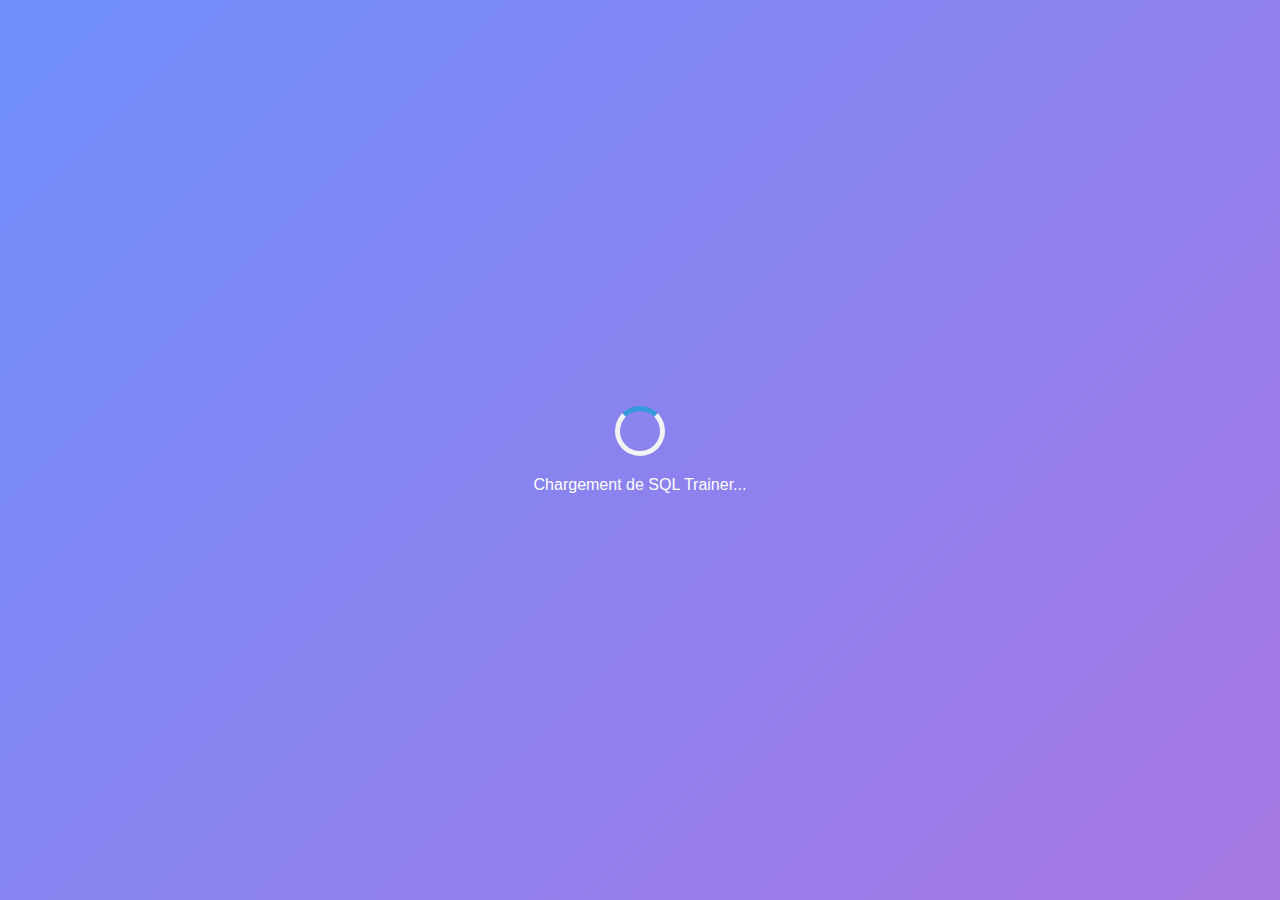
<file: index.html>
<!DOCTYPE html>
<html lang="fr">

<head>
    <meta charset="UTF-8">
    <meta name="viewport" content="width=device-width, initial-scale=1.0">
    <title>SQL Trainer - Connexion</title>
    <link rel="stylesheet" href="css/style.css">
</head>

<body>
    <div class="login-container">
        <div class="loading-screen" id="loadingScreen">
            <div class="loader"></div>
            <p>Chargement de SQL Trainer...</p>
        </div>

        <div class="login-form" id="loginForm" style="display: none;">
            <div class="logo">
                <h1>SQL Trainer</h1>
                <p>Simulation d'interface de base de données</p>
            </div>

            <form id="loginFormElement">
                <div class="form-group">
                    <label for="username">Nom d'utilisateur</label>
                    <input type="text" id="username" required placeholder="Admin">
                </div>

                
                <div class="form-group">
                    <label for="password">Mot de passe</label>
                    <input type="password" id="password" required placeholder="Nels123">
                </div>

                <button type="submit" class="btn-login">Se connecter</button>
            </form>
            <div class="login-footer">
                <p>Utilisez Admin / Nels123 pour vous connecter</p>
                <a href="Documentation.html" style="color: #4a6cf7; text-decoration: none;">Documentation</a>
                <div class="credits">
                    <p>Développé par <a href="https://github.com/Nels-G" target="_blank"
                            style="color: #4a6cf7;">
                            <i class="fab fa-github"></i> NelsDev
                        </a></p>
                </div>
            </div>
        </div>
    </div>

    <script src="js/script.js"></script>
</body>

</html>
</file>
<file: css/style.css>
/* Reset et styles de base */
* {
    margin: 0;
    padding: 0;
    box-sizing: border-box;
    font-family: 'Segoe UI', Tahoma, Geneva, Verdana, sans-serif;
}

body {
    background-color: #f5f5f5;
    color: #333;
}

/* Page de connexion */
.login-container {
    display: flex;
    justify-content: center;
    align-items: center;
    height: 100vh;
    background: linear-gradient(135deg, #6e8efb, #a777e3);
}

.loading-screen {
    text-align: center;
    color: white;
}

.loader {
    border: 5px solid #f3f3f3;
    border-top: 5px solid #3498db;
    border-radius: 50%;
    width: 50px;
    height: 50px;
    animation: spin 2s linear infinite;
    margin: 0 auto 20px;
}

@keyframes spin {
    0% { transform: rotate(0deg); }
    100% { transform: rotate(360deg); }
}

.login-form {
    background-color: white;
    padding: 40px;
    border-radius: 10px;
    box-shadow: 0 10px 30px rgba(0, 0, 0, 0.1);
    width: 400px;
    animation: fadeIn 0.5s ease-in-out;
}

@keyframes fadeIn {
    from { opacity: 0; transform: translateY(20px); }
    to { opacity: 1; transform: translateY(0); }
}

.logo {
    text-align: center;
    margin-bottom: 30px;
}

.logo h1 {
    color: #4a6cf7;
    margin-bottom: 5px;
}

.logo p {
    color: #666;
    font-size: 14px;
}

.form-group {
    margin-bottom: 20px;
}

.form-group label {
    display: block;
    margin-bottom: 8px;
    font-weight: 600;
    color: #555;
}

.form-group input {
    width: 100%;
    padding: 12px 15px;
    border: 1px solid #ddd;
    border-radius: 5px;
    font-size: 16px;
    transition: border 0.3s;
}

.form-group input:focus {
    border-color: #4a6cf7;
    outline: none;
}

.btn-login {
    width: 100%;
    padding: 12px;
    background-color: #4a6cf7;
    color: white;
    border: none;
    border-radius: 5px;
    font-size: 16px;
    font-weight: 600;
    cursor: pointer;
    transition: background-color 0.3s;
}

.btn-login:hover {
    background-color: #3a5bd9;
}

.login-footer {
    margin-top: 20px;
    text-align: center;
    font-size: 14px;
    color: #777;
}

/* Tableau de bord */
.dashboard-container {
    display: flex;
    flex-direction: column;
    height: 100vh;
}

.navbar {
    background-color: #2c3e50;
    color: white;
    padding: 15px 30px;
    display: flex;
    justify-content: space-between;
    align-items: center;
}

.navbar-left {
    display: flex;
    align-items: center;
}

.logo {
    font-size: 20px;
    font-weight: bold;
    margin-right: 20px;
}

.user-info {
    display: flex;
    align-items: center;
    background-color: rgba(255, 255, 255, 0.1);
    padding: 5px 10px;
    border-radius: 20px;
}

.user-info i {
    margin-right: 8px;
    font-size: 14px;
}

.btn-logout {
    background-color: #e74c3c;
    color: white;
    border: none;
    padding: 8px 15px;
    border-radius: 5px;
    cursor: pointer;
    transition: background-color 0.3s;
}

.btn-logout:hover {
    background-color: #c0392b;
}

.main-content {
    display: flex;
    flex: 1;
    overflow: hidden;
}

.sidebar {
    width: 250px;
    background-color: #34495e;
    color: white;
    padding: 20px 0;
    overflow-y: auto;
}

.sidebar-header {
    padding: 0 20px 15px;
    display: flex;
    justify-content: space-between;
    align-items: center;
    border-bottom: 1px solid rgba(255, 255, 255, 0.1);
}

.sidebar-header h3 {
    font-size: 16px;
}

.btn-sidebar {
    background-color: transparent;
    color: white;
    border: 1px solid rgba(255, 255, 255, 0.2);
    border-radius: 5px;
    padding: 3px 8px;
    cursor: pointer;
    font-size: 12px;
    transition: background-color 0.3s;
}

.btn-sidebar:hover {
    background-color: rgba(255, 255, 255, 0.1);
}

.sidebar-content {
    padding: 15px 0;
}

#databaseList {
    list-style: none;
}

#databaseList li {
    padding: 10px 20px;
    cursor: pointer;
    transition: background-color 0.3s;
}

#databaseList li:hover {
    background-color: rgba(255, 255, 255, 0.1);
}

#databaseList li.active {
    background-color: rgba(255, 255, 255, 0.2);
    font-weight: bold;
}

.workspace {
    flex: 1;
    display: flex;
    flex-direction: column;
    overflow: hidden;
}

.workspace-tabs {
    background-color: #ecf0f1;
    border-bottom: 1px solid #ddd;
}

.tabs {
    display: flex;
}

.tab {
    padding: 12px 20px;
    background-color: transparent;
    border: none;
    border-bottom: 3px solid transparent;
    cursor: pointer;
    font-weight: 600;
    color: #7f8c8d;
    transition: all 0.3s;
}

.tab:hover {
    color: #2c3e50;
}

.tab.active {
    color: #2c3e50;
    border-bottom-color: #4a6cf7;
}

.workspace-content {
    flex: 1;
    overflow-y: auto;
    padding: 20px;
    background-color: white;
}

.tab-content {
    display: none;
    height: 100%;
}

.tab-content.active {
    display: block;
}

/* Éditeur SQL */
.sql-editor {
    margin-bottom: 20px;
}

#sqlQueryInput {
    width: 100%;
    height: 150px;
    padding: 15px;
    border: 1px solid #ddd;
    border-radius: 5px;
    font-family: 'Courier New', Courier, monospace;
    font-size: 14px;
    resize: vertical;
    margin-bottom: 10px;
}

.sql-editor-actions {
    display: flex;
    gap: 10px;
}

.btn-primary {
    background-color: #4a6cf7;
    color: white;
    border: none;
    padding: 10px 15px;
    border-radius: 5px;
    cursor: pointer;
    font-weight: 600;
    transition: background-color 0.3s;
}

.btn-primary:hover {
    background-color: #3a5bd9;
}

.btn-secondary {
    background-color: #ecf0f1;
    color: #2c3e50;
    border: none;
    padding: 10px 15px;
    border-radius: 5px;
    cursor: pointer;
    font-weight: 600;
    transition: background-color 0.3s;
}

.btn-secondary:hover {
    background-color: #dde1e3;
}

.query-results h3 {
    margin-bottom: 15px;
    color: #2c3e50;
}

.empty-results, .empty-tables {
    color: #7f8c8d;
    font-style: italic;
    text-align: center;
    padding: 20px;
}

/* Structure de la base de données */
.structure-actions {
    margin-bottom: 20px;
}

#tablesList {
    border: 1px solid #ddd;
    border-radius: 5px;
    overflow: hidden;
}

.table-item {
    border-bottom: 1px solid #ddd;
    padding: 15px;
    background-color: #f9f9f9;
}

.table-item:last-child {
    border-bottom: none;
}

.table-header {
    display: flex;
    justify-content: space-between;
    align-items: center;
    margin-bottom: 10px;
}

.table-name {
    font-weight: bold;
    color: #2c3e50;
}

.table-actions button {
    background-color: transparent;
    border: none;
    color: #7f8c8d;
    cursor: pointer;
    margin-left: 10px;
    transition: color 0.3s;
}

.table-actions button:hover {
    color: #e74c3c;
}

.columns-list {
    margin-top: 10px;
}

.column-item {
    display: flex;
    align-items: center;
    padding: 8px 0;
    border-bottom: 1px dashed #eee;
}

.column-name {
    font-weight: 600;
    margin-right: 10px;
    color: #3498db;
}

.column-type {
    color: #e67e22;
    margin-right: 10px;
}

.column-size {
    color: #7f8c8d;
    font-size: 12px;
}

/* Modals */
.modal {
    display: none;
    position: fixed;
    top: 0;
    left: 0;
    width: 100%;
    height: 100%;
    background-color: rgba(0, 0, 0, 0.5);
    z-index: 1000;
    justify-content: center;
    align-items: center;
}

.modal.active {
    display: flex;
}

.modal-content {
    background-color: white;
    padding: 25px;
    border-radius: 10px;
    width: 500px;
    max-width: 90%;
    box-shadow: 0 5px 20px rgba(0, 0, 0, 0.2);
    position: relative;
}

.close-modal {
    position: absolute;
    top: 15px;
    right: 15px;
    font-size: 20px;
    cursor: pointer;
    color: #7f8c8d;
}

.modal h3 {
    margin-bottom: 20px;
    color: #2c3e50;
}

/* Colonnes dans le modal */
.column-item {
    display: flex;
    gap: 10px;
    margin-bottom: 10px;
    align-items: center;
}

.column-name, .column-type, .column-size {
    padding: 8px;
    border: 1px solid #ddd;
    border-radius: 5px;
}

.column-name {
    flex: 2;
}

.column-type {
    flex: 1;
}

.column-size {
    flex: 1;
}

.remove-column-btn {
    background-color: #e74c3c;
    color: white;
    border: none;
    width: 30px;
    height: 30px;
    border-radius: 5px;
    cursor: pointer;
    display: flex;
    justify-content: center;
    align-items: center;
}

/* Résultats de requête */
.query-table {
    width: 100%;
    border-collapse: collapse;
    margin-top: 15px;
}

.query-table th, .query-table td {
    border: 1px solid #ddd;
    padding: 10px;
    text-align: left;
}

.query-table th {
    background-color: #f2f2f2;
    font-weight: bold;
}

.query-table tr:nth-child(even) {
    background-color: #f9f9f9;
}

.query-table tr:hover {
    background-color: #f1f1f1;
}

.success-message {
    color: #27ae60;
    padding: 10px;
    background-color: #e8f8f0;
    border-radius: 5px;
    margin-bottom: 15px;
}

.error-message {
    color: #e74c3c;
    padding: 10px;
    background-color: #fdecea;
    border-radius: 5px;
    margin-bottom: 15px;
}


/* Crédits GitHub */
.credits {
    margin-top: 15px;
    font-size: 14px;
    color: #666;
    text-align: center;
}

.credits a {
    display: inline-flex;
    align-items: center;
    gap: 5px;
}

.github-btn {
    background-color: #333;
    color: white;
    padding: 8px 12px;
    border-radius: 5px;
    margin-right: 15px;
    text-decoration: none;
    display: inline-flex;
    align-items: center;
    gap: 5px;
    transition: all 0.3s;
}

.github-btn:hover {
    background-color: #555;
    transform: translateY(-2px);
}

.github-btn i {
    font-size: 1.1em;
}
</file>
